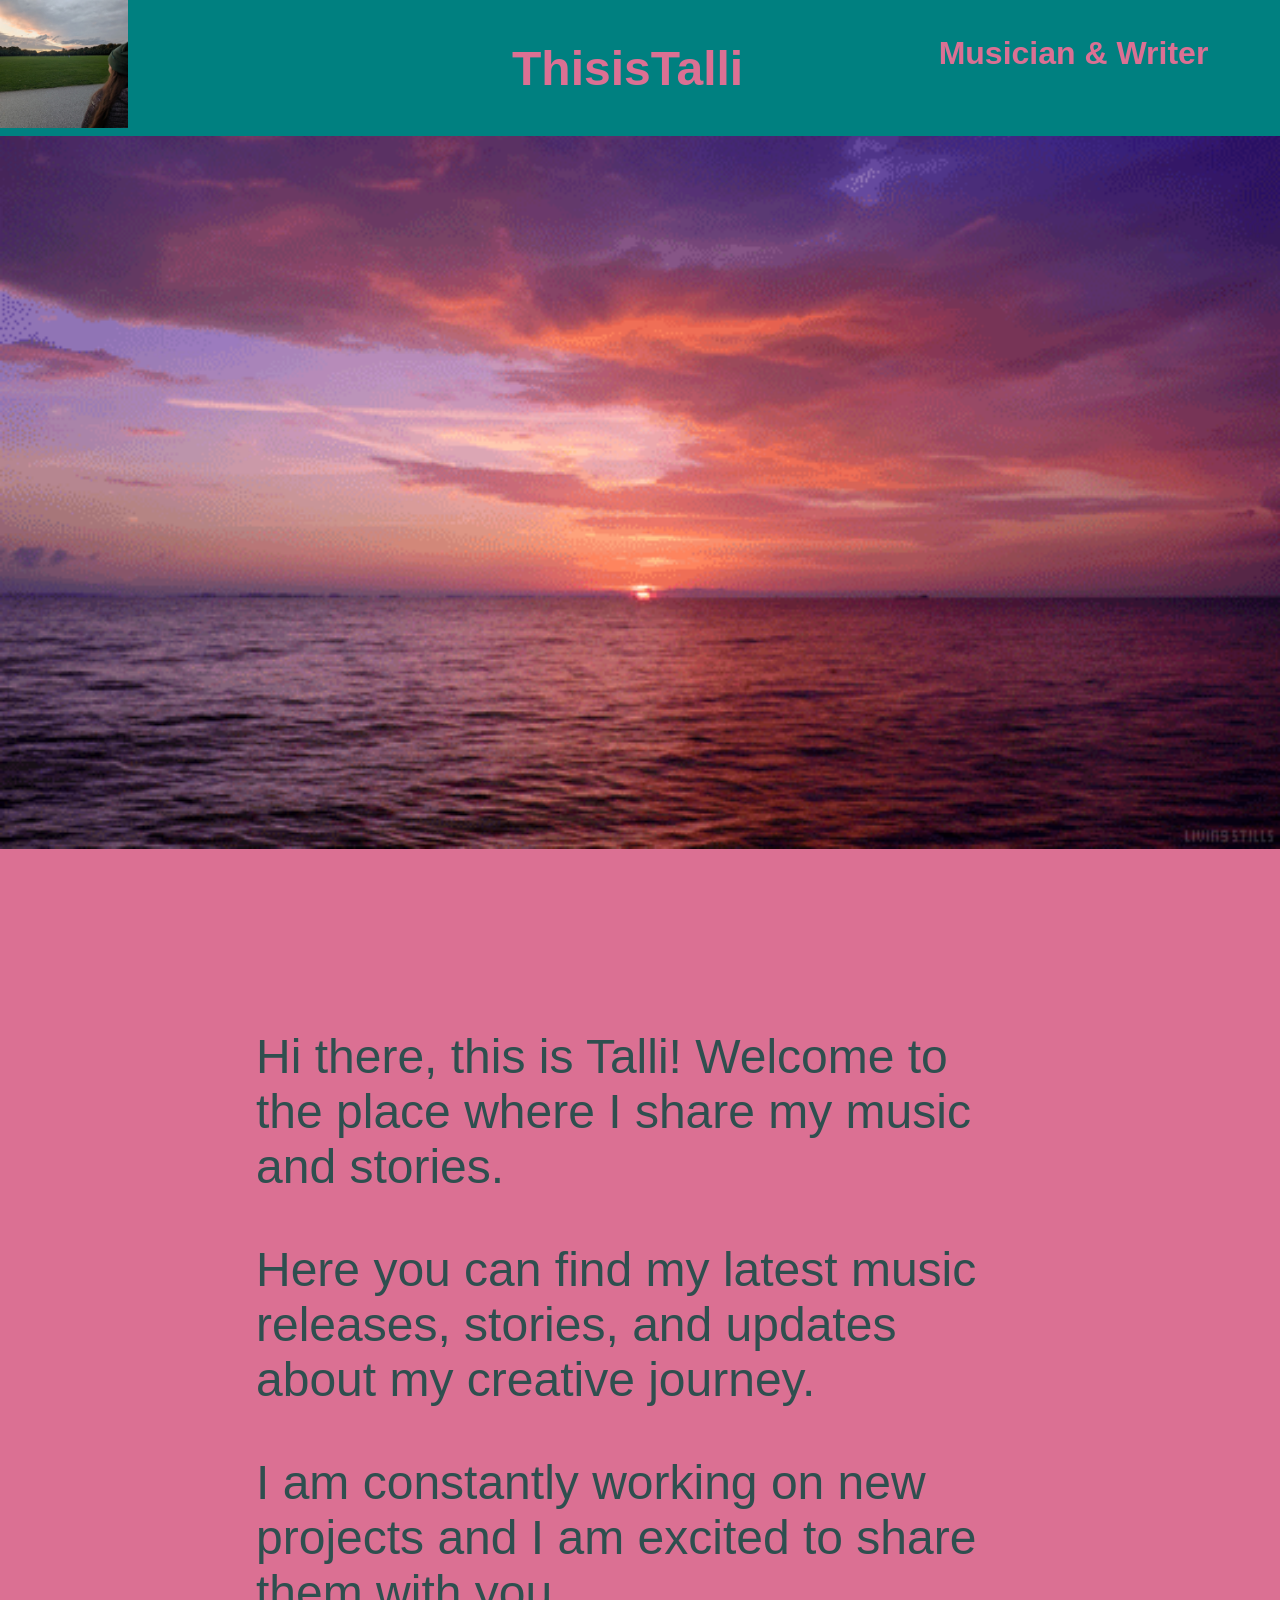
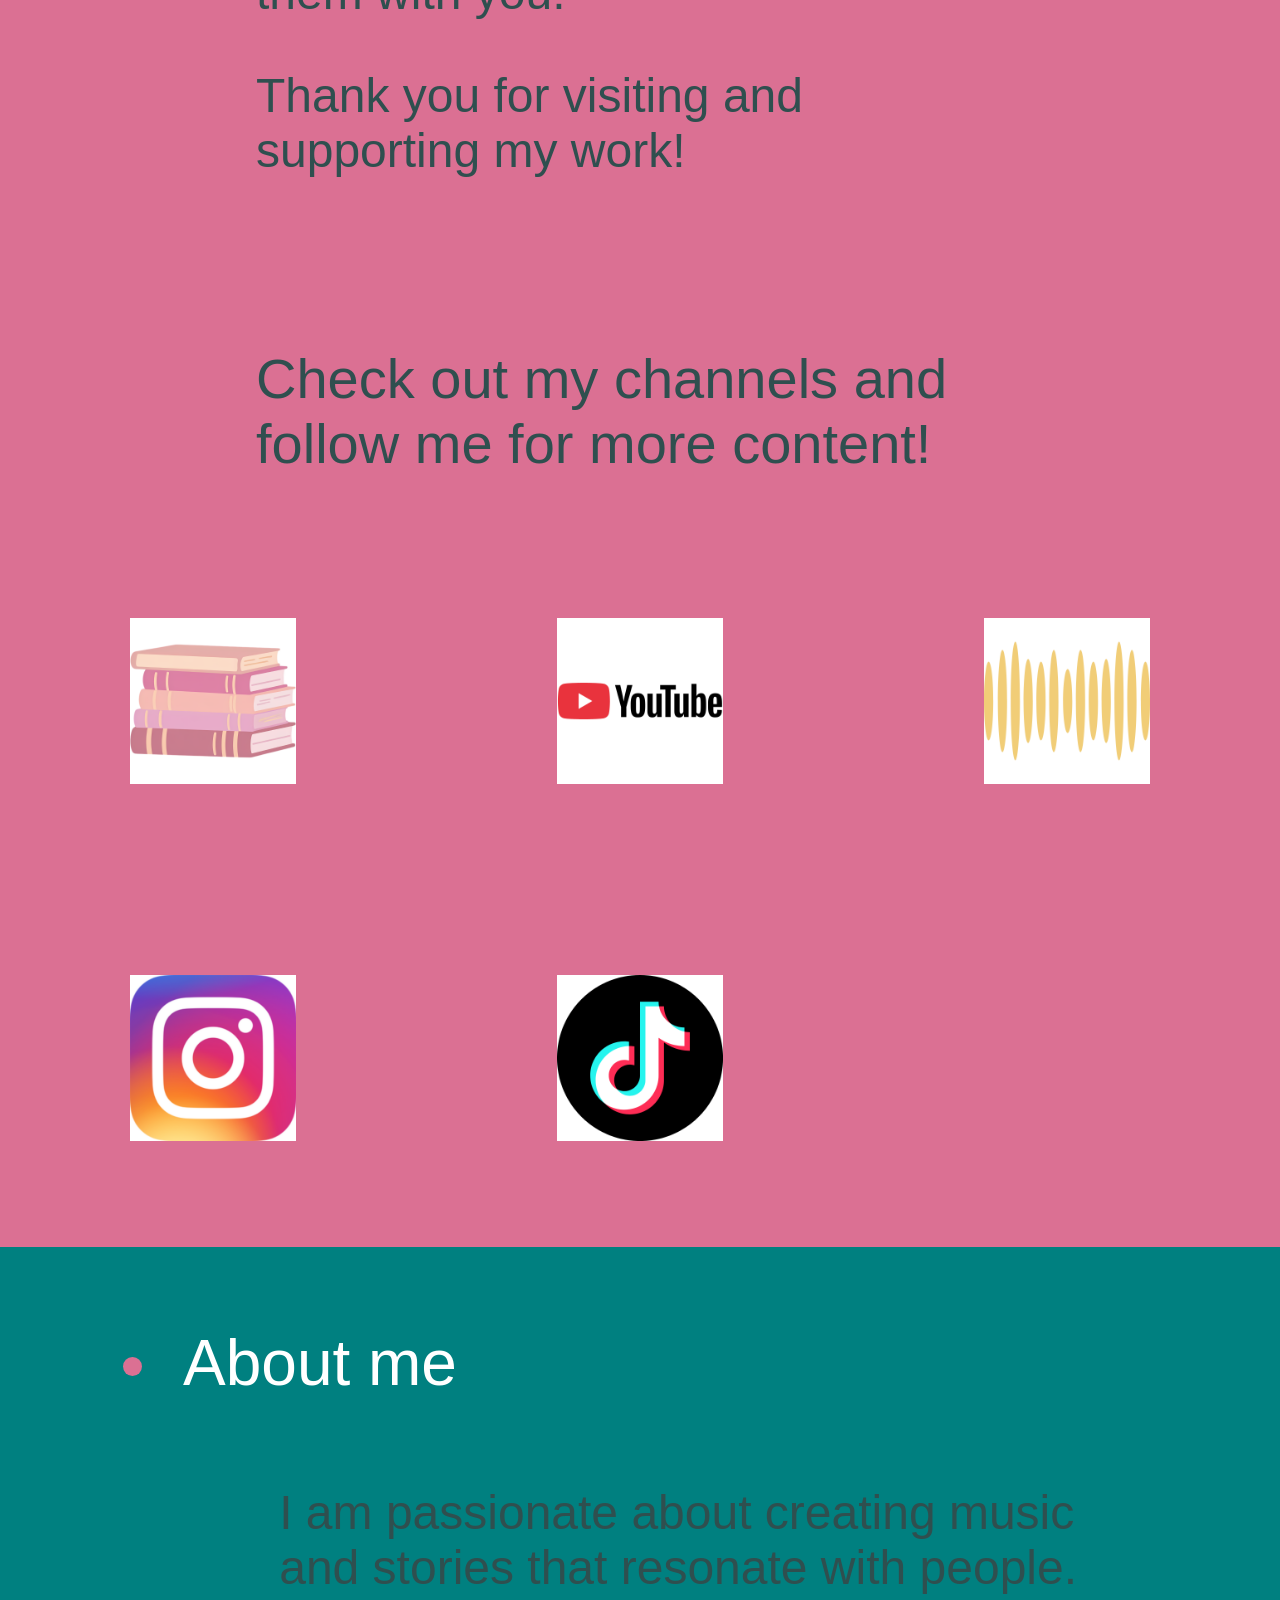
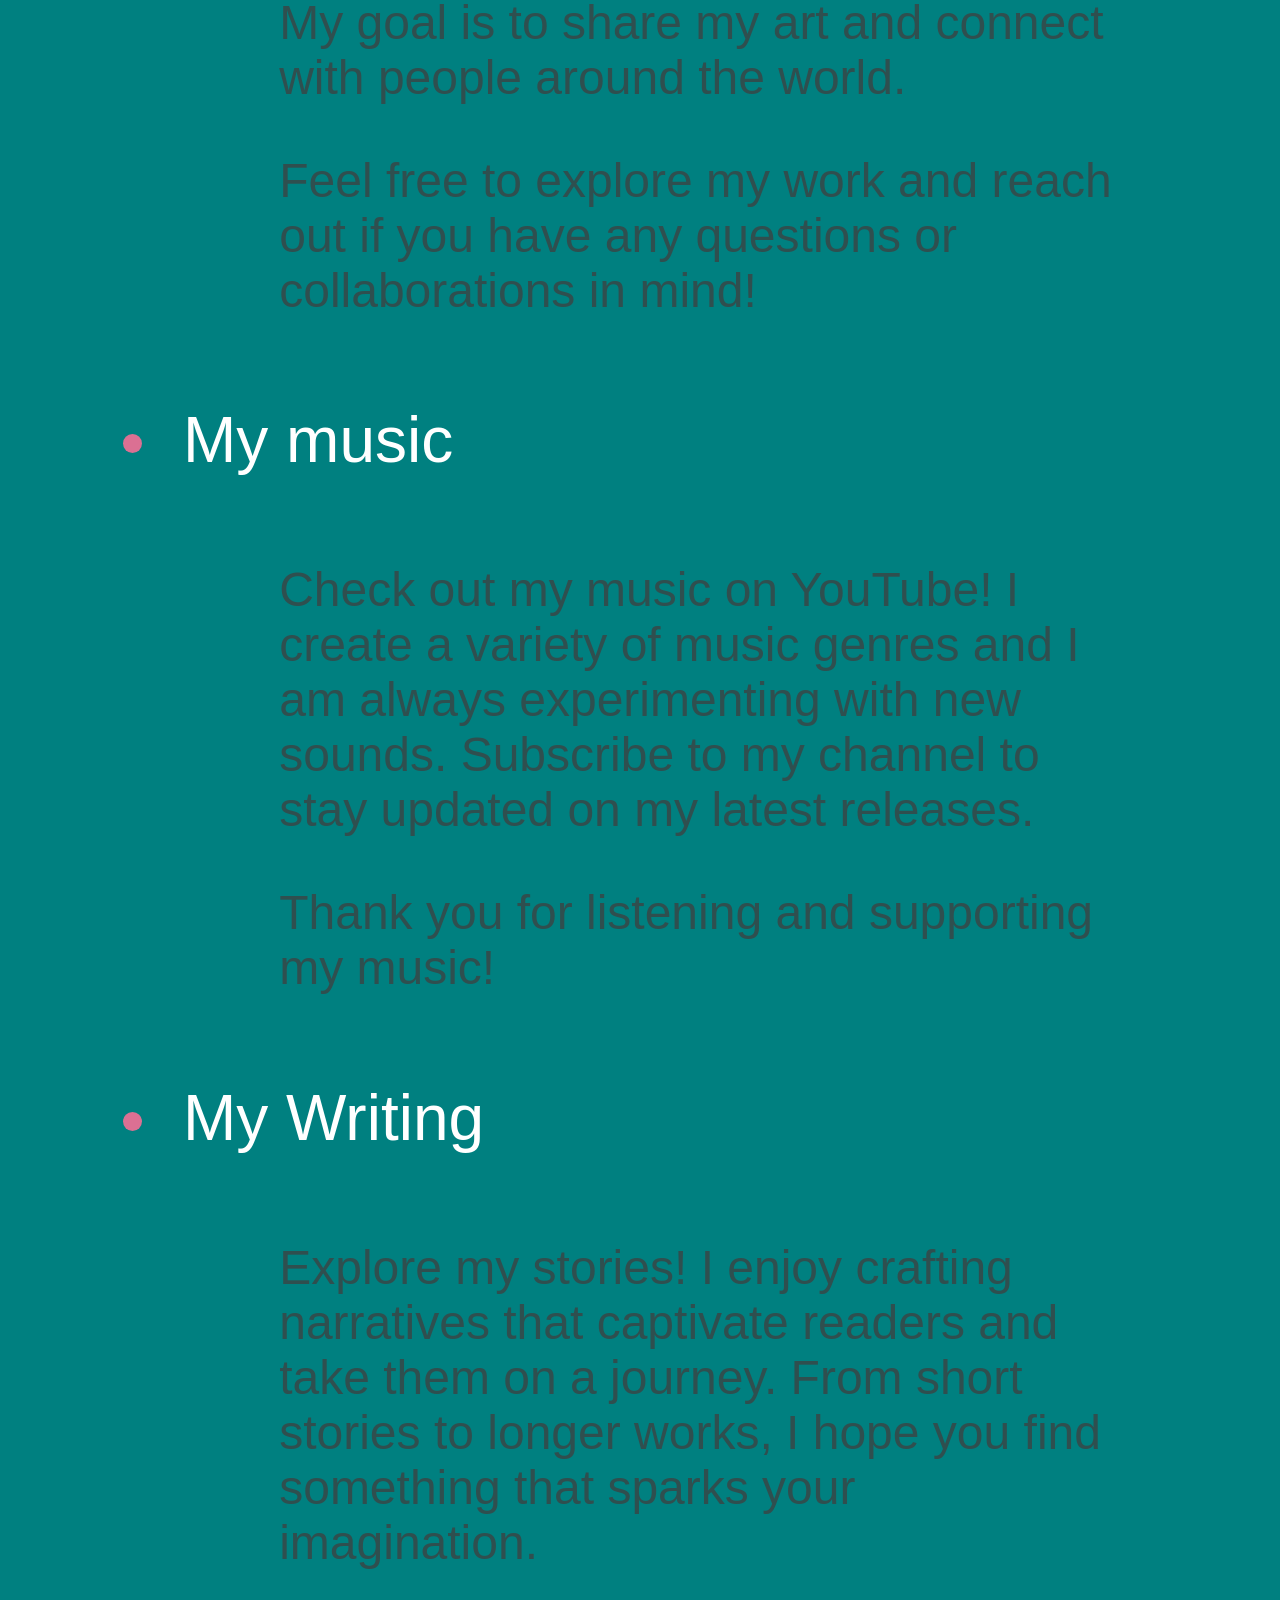
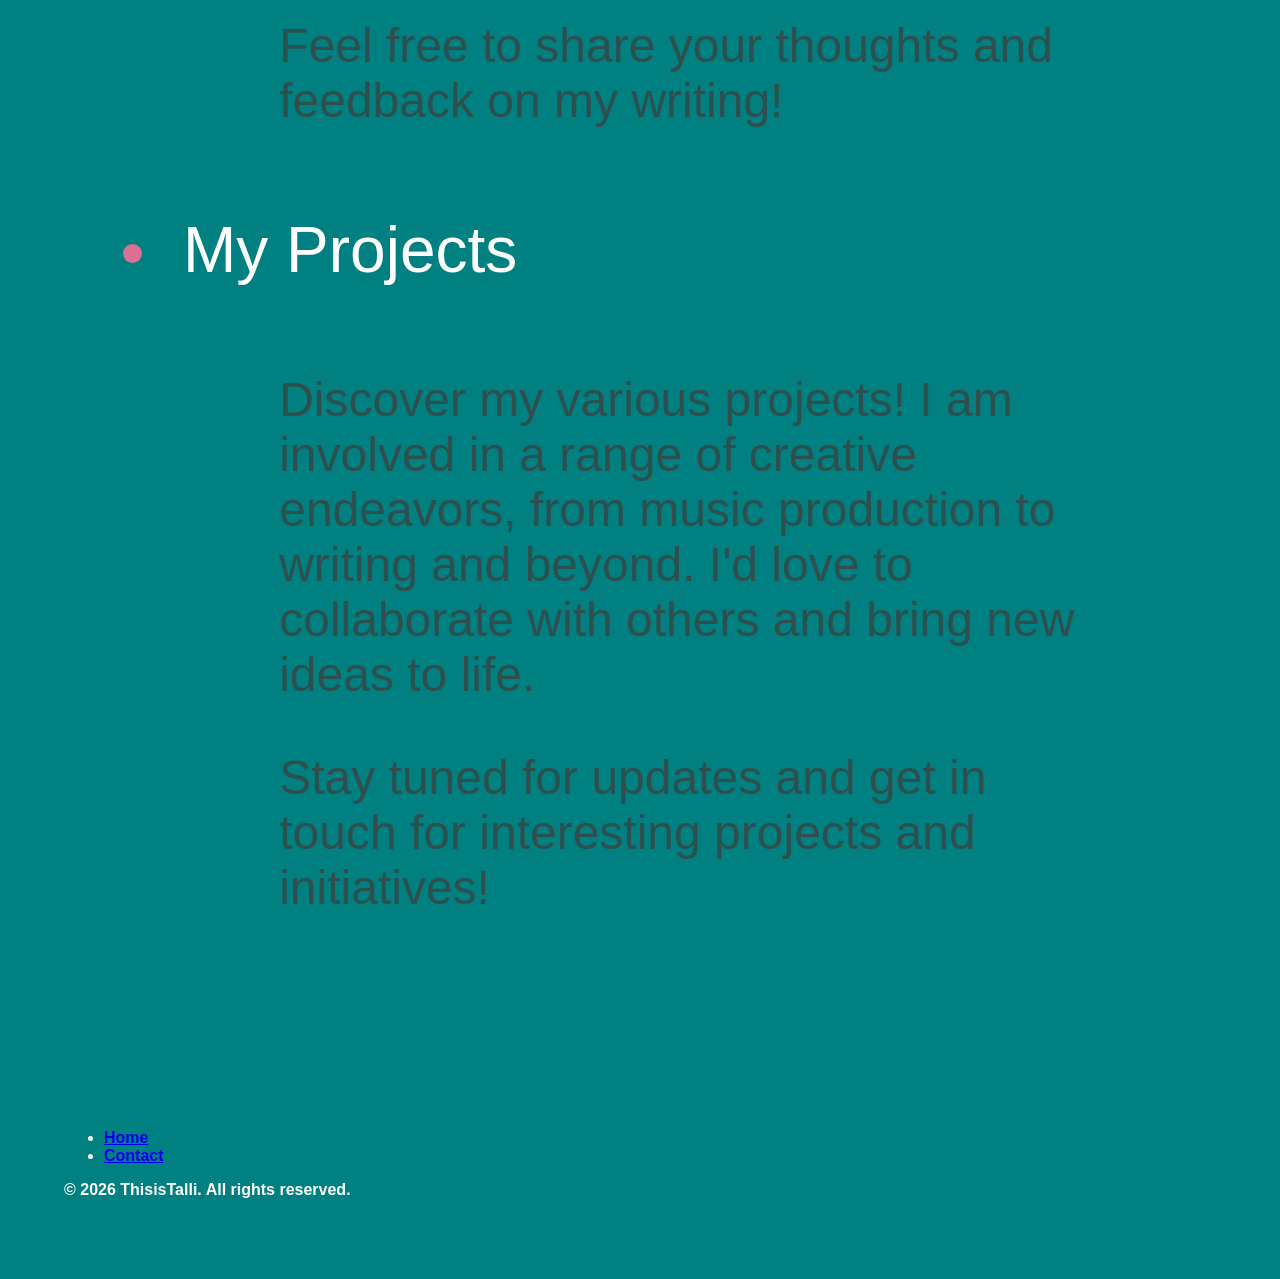
<file: index.html>
<!DOCTYPE html>
<html>
<head>
  <title>ThisisTalli</title>
  <meta name="description" content="My name is Talli. I make my own music and write stories to share with the world. I hope you all like it. Check it out!">
  <link rel="stylesheet" href="main.css">
  <style>
    .invisible {
      display: none;
    }
  </style>
  <meta name="google-site-verification" content="yCl61BJjie879u-YIIs1_SyvSubxY5yCtgfPxtvCNJY" />
</head>

  <body>
    <header>
      <img class="profile-image" src="./Image/channels4_profile.jpg" alt="Profile Image">
      <h1 class="visible">ThisisTalli</h1>
      <h2 class="visible">Musician & Writer</h2>
    </header>


    <section class="content">
      <div>
        <img class="waves" src="./Image/waves.gif" alt="Wellen">
        <p class="artist-introduction">Hi there, this is Talli! Welcome to the place where I share my music and stories.</p>
      </div>

      <div class="article-text">
        <p>Here you can find my latest music releases, stories, and updates about my creative journey.</p>
        <p>I am constantly working on new projects and I am excited to share them with you.</p>
        <p>Thank you for visiting and supporting my work!</p>
      </div>
      
      <p class="channels-text">Check out my channels and follow me for more content!</p>
      <div class="channels-links">
        <a href="index2.html">
        <button class="books">
          <img class="logos-channels" src="./Image/books.png" alt="Books">
        </button>
        </a>
          <a href="https://www.youtube.com/@thisistalli" target="_blank">
        <button class="youtube">
          <img class="logos-channels" src="./Image/youtube kanal.png" alt="Youtube">
        </button>
        </a>
        <a href="https://on.soundcloud.com/I5YM66MfnykFPR5Bov" target="_blank">
        <button class="soundcloud">
          <img class="logos-channels" src="./Image/soundcloud kanal.png" alt="Soundcloud">
        </button>
        </a>
        <a href="https://www.instagram.com/thisistalli/" target="_blank">
        <button class="instagram">
          <img class="logos-channels" src="./Image/instagram kanal.png" alt="Instagram">
        </button>
        </a>
        <a href="https://www.tiktok.com/@thisistalli" target="_blank">
        <button class="tiktok">
          <img class="logos-channels" src="./Image/tiktok kanal.png" alt="TikTok">
        </button>
        </a>
      </div>
      
      <nav class="website-rubriken">
        <ul>
          <li><a href="index.html">About me</a></li>
            <div class="artist-description">
              <p>I am passionate about creating music and stories that resonate with people. My goal is to share my art and connect with people around the world.</p>
              <p>Feel free to explore my work and reach out if you have any questions or collaborations in mind!</p>
            </div>
          <li><a href="https://www.youtube.com/@thisistalli" target="_blank">My music</a></li>
            <div class="mymusic">
              <p>Check out my music on YouTube! I create a variety of music genres and I am always experimenting with new sounds.
                Subscribe to my channel to stay updated on my latest releases.</p>
              <p>Thank you for listening and supporting my music!</p>
            </div>
          <li><a href="index2.html">My Writing</a></li>
            <div class="mywriting">
              <p>Explore my stories! I enjoy crafting narratives that captivate readers and take them on a journey. From short stories to longer works,
                I hope you find something that sparks your imagination.</p>
              <p>Feel free to share your thoughts and feedback on my writing!</p>
            </div>
          <li><a href="index3.html">My Projects</a></li>
            <div class="myprojects">
              <p>Discover my various projects! I am involved in a range of creative endeavors, from music production to writing and beyond.
                I'd love to collaborate with others and bring new ideas to life.</p>
              <p>Stay tuned for updates and get in touch for interesting projects and initiatives!</p>
            </div>
        </ul>
      </nav>
    </section>
  </body>

<footer>
  <nav class="Impressum">
    <ul>
      <li><a href="index.html">Home</a></li>
      <li><a href="index3.html">Contact</a></li>
    </ul>
  <p>&copy; 2026 ThisisTalli. All rights reserved.</p>
</footer>

</html>
</file>
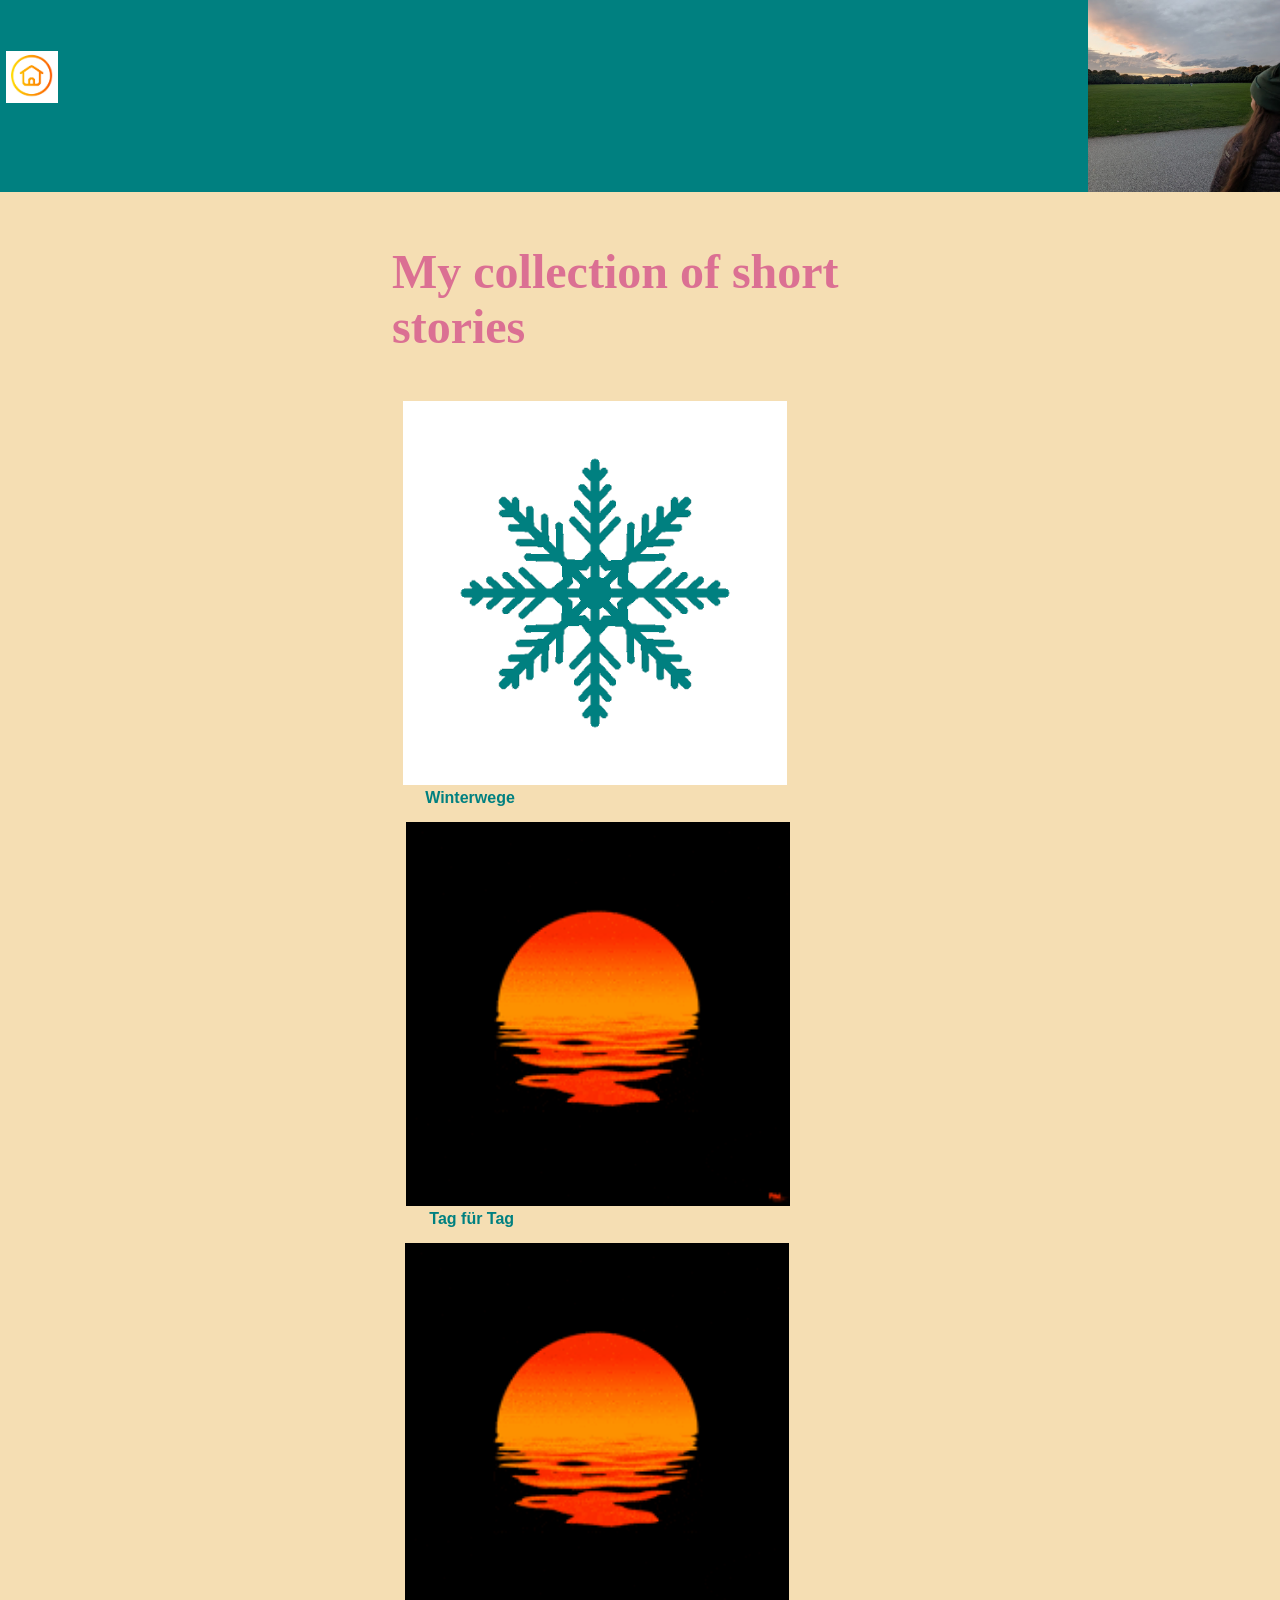
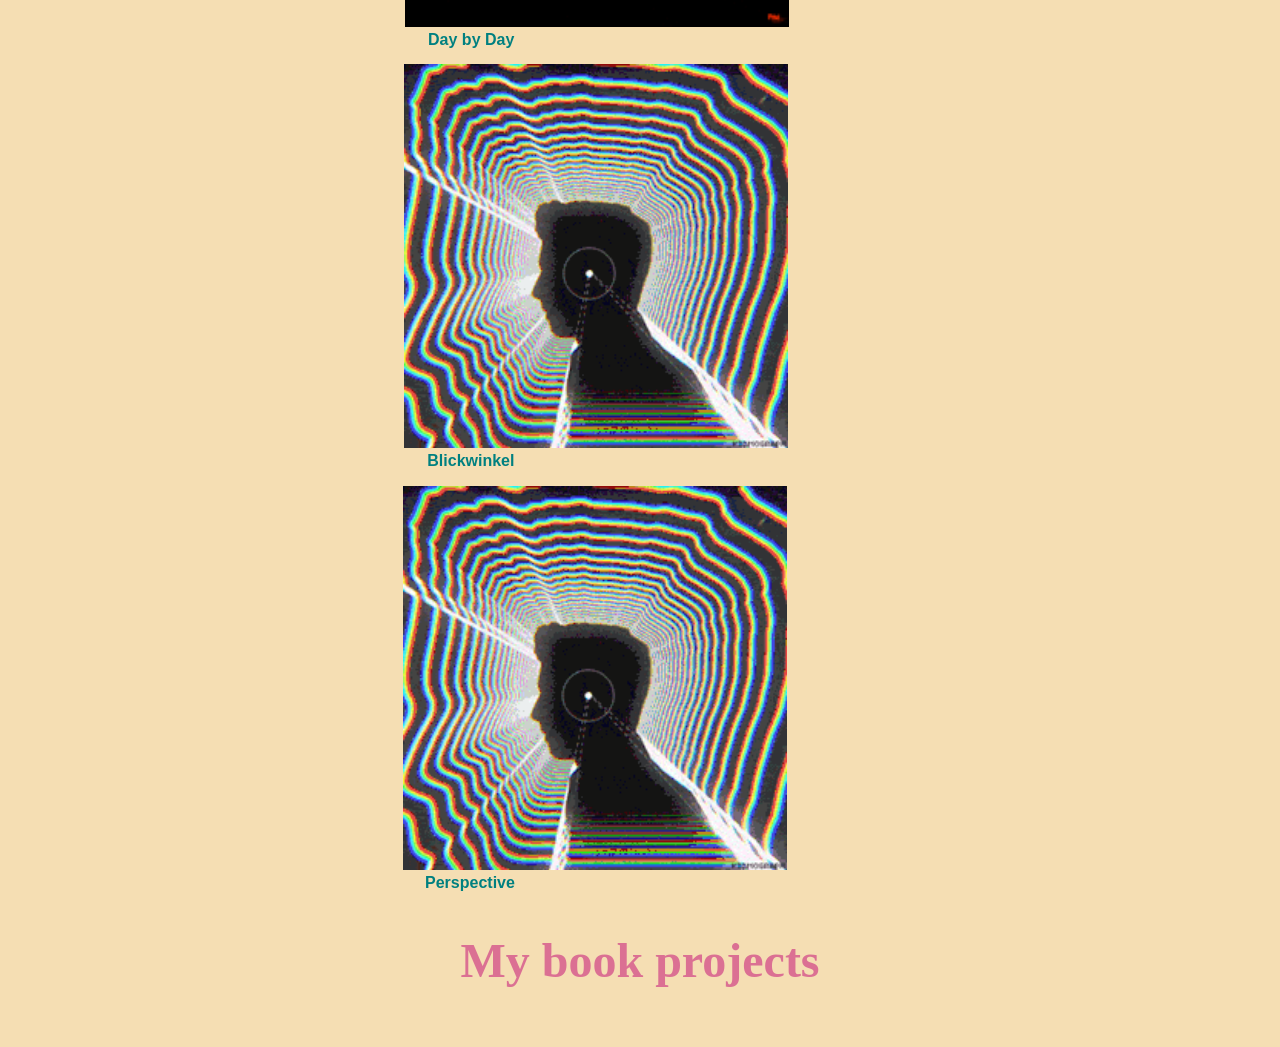
<file: index2.html>
<!DOCTYPE html>
<html lang="en">
  <head>
    <title>Talli - Books</title>
    <meta name="description" content="Tauche ein in spannende, neue Welten un. Erlebe mitreißende Geschichten, atemberaubende Designs, faszinierende Kreaturen und Avatare, die euch ganz neue Horizonte eröffnen!">
    <link rel="stylesheet" href="main2.css">
    <script>
      console.log('script has been read')

      function convertToDollar() {
        const priceEuro = document.getElementById('euro').value

        const priceDollar = priceEuro * 1.0867

        document.getElementById('Dollar').innerText = priceDollar
      }

    </script>
    <meta name="google-site-verification" content="yCl61BJjie879u-YIIs1_SyvSubxY5yCtgfPxtvCNJY" />
  </head>

  <body class="body">
    <div class="kopfzeile">
      <a href="index.html">
      <button class="return">
        <img class="logo1" src="./Image/return button.png" alt="Zurück">
      </button>
      </a>
      <img class="profile-picture" src="./Image/channels4_profile.jpg">
    </div>
    
    <div class="alltext">
      <h1>My collection of short stories</h1>
      <a href="https://drive.google.com/file/d/1uZIT2A2rljPY1Xq_baOZIUYAIqMMT6lm/view?usp=drive_link">
        <button class="shortstory1">
          <img class="shortstory1-image" src="./Image/shortstory1.png" alt="Short Story 1">Winterwege
        </button>
      </a>
      <a href="https://drive.google.com/file/d/1eL3qzi-Z3UPhNrvsHkeXFGfAfE3Vi2J5/view?usp=drive_link">
        <button class="shortstory2DE">
          <img class="shortstory2-image" src="./Image/shortstory2.gif" alt="Short Story 2 (DE)">Tag für Tag
        </button>
      </a>
      <a href="https://drive.google.com/file/d/1y5CTHFZteNp39Sncxuavg9rS2oEmhSdW/view?usp=drive_link">
        <button class="shortstory2EN">
          <img class="shortstory2-image" src="./Image/shortstory2.gif" alt="Short Story 2 (EN)">Day by Day
        </button>
      </a>
      <a href="https://drive.google.com/file/d/1KNfVNi5dF6m5Eu46D016pWD9QBrZ4m5J/view?usp=drive_link">
        <button class="shortstory3DE">
          <img class="shortstory3-image" src="./Image/shortstory3.gif" alt="Short Story 3 (DE)">Blickwinkel
        </button>
      </a>
      <a href="https://drive.google.com/file/d/1Xquo7VzqVcMI3gehYv276aN4rlH5kahs/view?usp=drive_link">
        <button class="shortstory3EN">
          <img class="shortstory3-image" src="./Image/shortstory3.gif" alt="Short Story 3 (EN)">Perspective
        </button>
      </a>

      <h2>My book projects</h2>

    </div>
  </body>
</html>
</file>
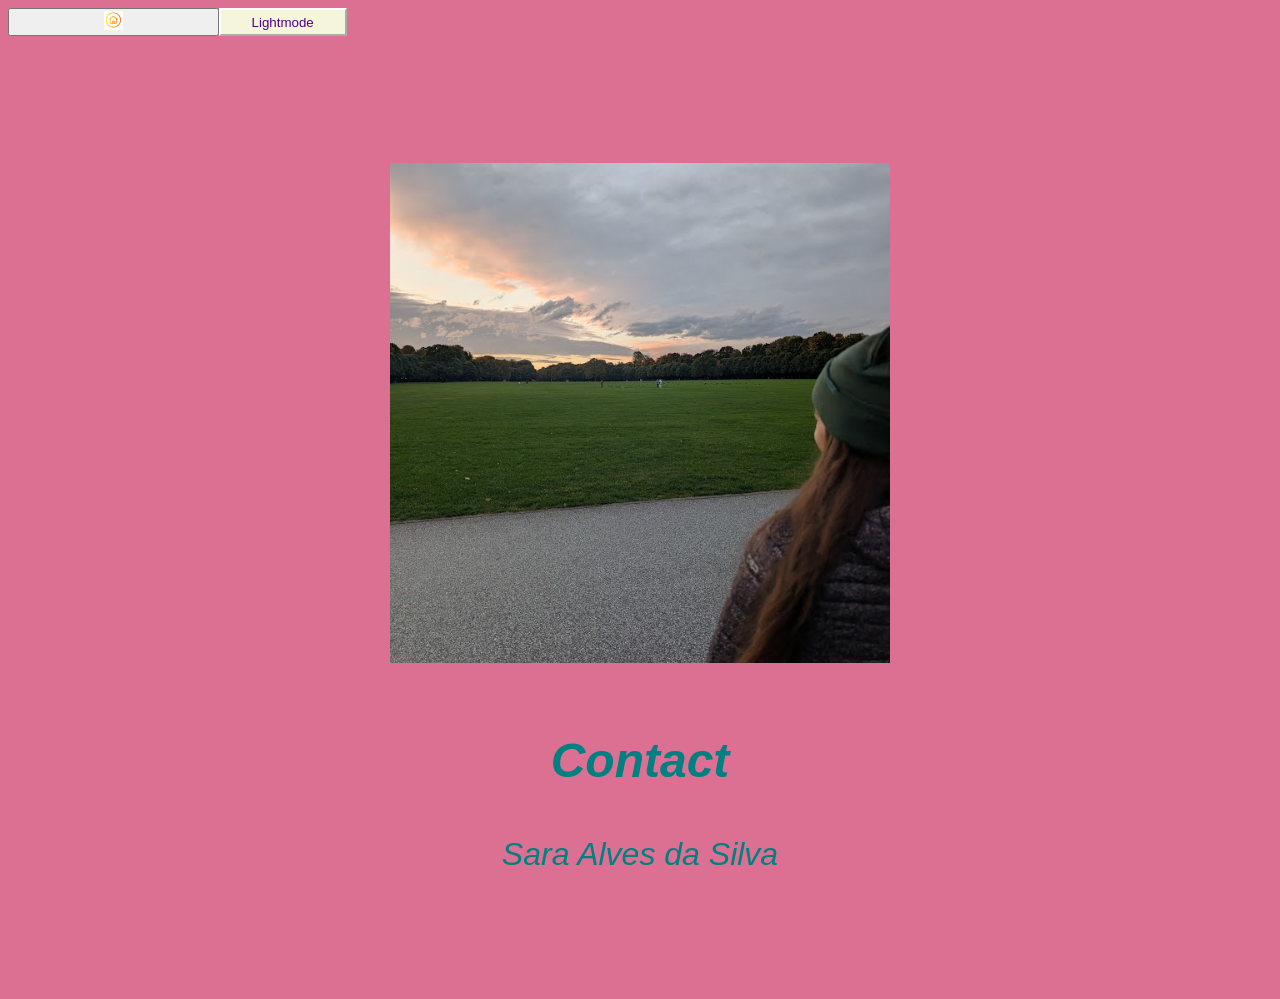
<file: index3.html>
<!DOCTYPE html>
<html>
<head>
    <title>Talli - Contact</title>
    <meta name="description" content="My name is Talli. I make my own music and write stories to share with the world. I hope you all like it. Check it out!">
    <link rel="stylesheet" href="main3.css">
    <script>
        function darkmode() {
            document.querySelector("body")
                .classList
                .toggle('contact-page');
        }
    </script>
    <meta name="google-site-verification" content="yCl61BJjie879u-YIIs1_SyvSubxY5yCtgfPxtvCNJY" />
</head> 

<body class="contact-page">
    <header>
        <a href="index.html">
            <button class="return-button">
                <img class="zurück" src="./Image/return button.png">
            </button>
        </a>
        <button class="lightmode" type="button"onclick="darkmode()">Lightmode</button>
    </header>
    <li class="content">
        <img class="profile-picture" src="./Image/channels4_profile.jpg">
        <p class="ueberschriften">Contact</p>
        <p class="name">Sara Alves da Silva</p>
    </li>
</body>
</html>
</file>
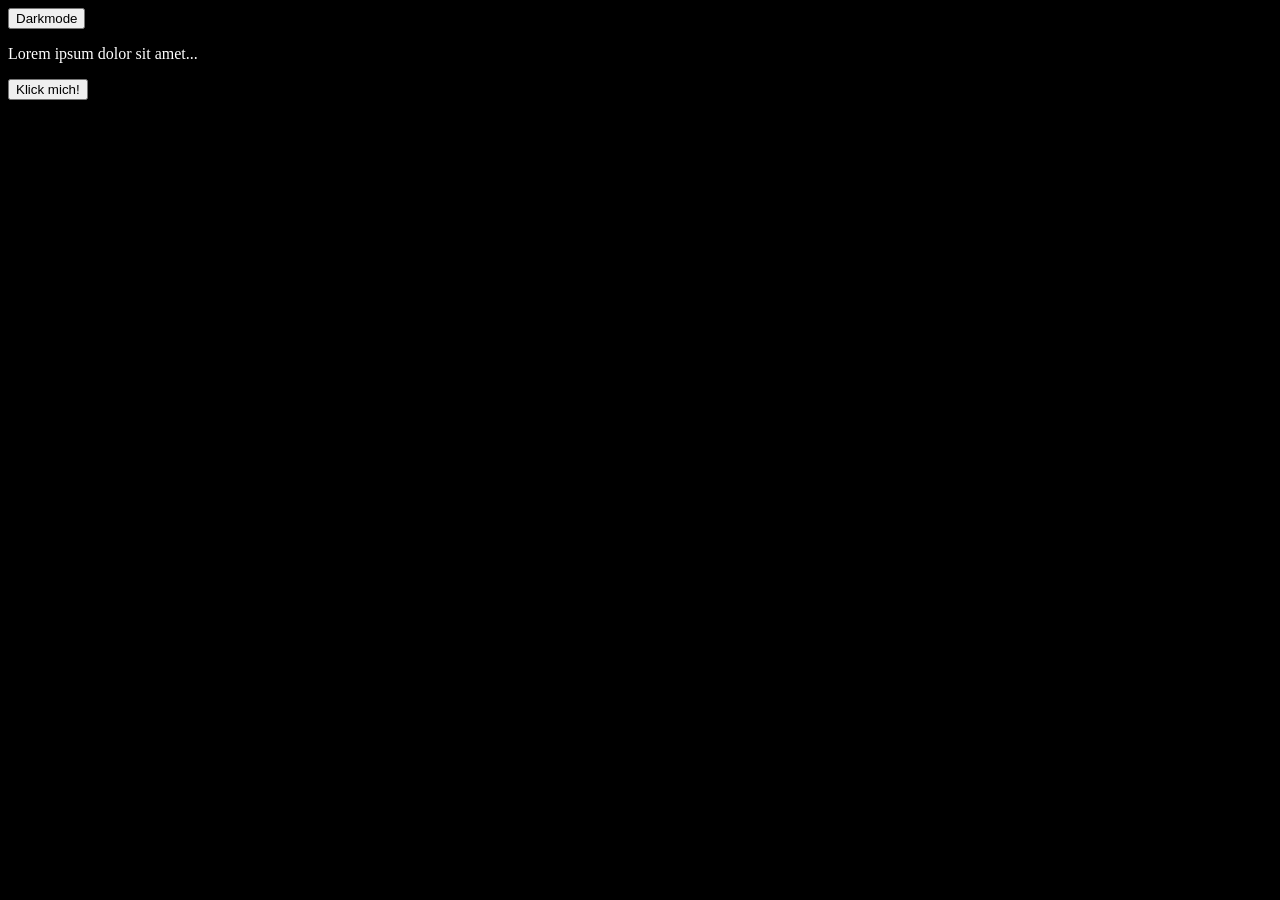
<file: JavaScript/js1.html>
<!DOCTYPE html>
<html>
<head>
    <meta charset="UTF-8">
    <script>
        function darkmode() {
            document.querySelector("body")
                .classList
                .toggle('darkmode');
        }
    </script>
    <script>
        function popup() {
            const mydiv = document.getElementById("modalwindow")
                mydiv.classList
                .toggle("on")
        
        function closePopup(){
            const mydiv = document.getElementById("modalwindow")
            mydiv.classList
            .toggle("on")
        }
        }
    </script>
    <link rel="stylesheet" href="js1.css">
</head> 
<body class ="darkmode">
    <button type="button"onclick="darkmode()">Darkmode</button>
    <p>Lorem ipsum dolor sit amet...</p>
    <button type="button" onclick="popup()">Klick mich!</button>
    <div id="modalwindow" class="off">Lorem ipsum dolor sit
        <button type="button" onclick="closePopup()">Schließen</button>
    </div>
</body>
</html>
</file>
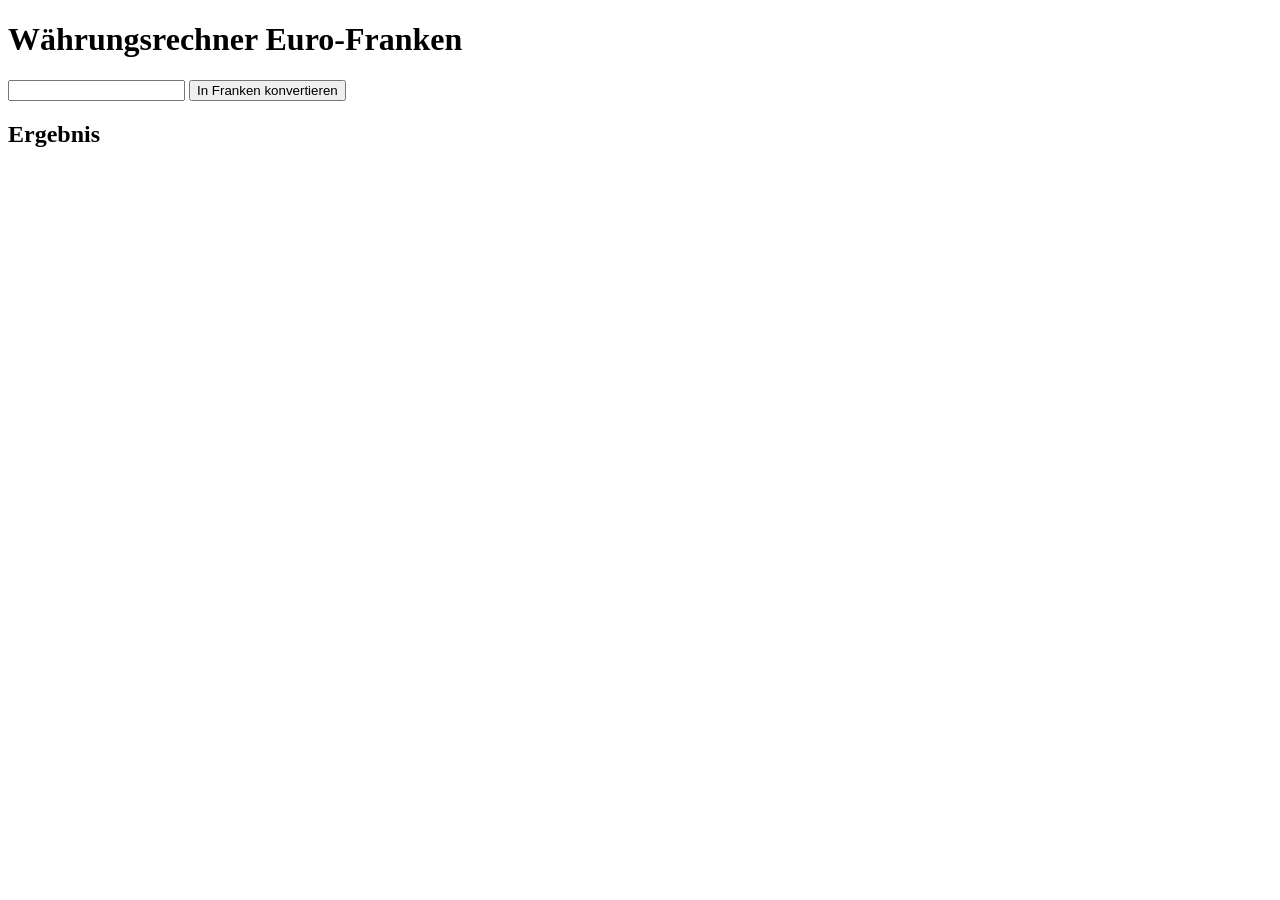
<file: JavaScript/js2.html>
<!DOCTYPE html>
<html lang="en">
  <head>
    <script>
      console.log('script has been read')

      function convertToFranken() {
        const priceEuro = document.getElementById('euro').value

        const priceFranken = priceEuro * 0.9333

        document.getElementById('Franken').innerText = priceFranken

        if (priceEuro > 100) {
          document.getElementById('kommentar').innerText = "Dont do dat! Das teuer!"
        } else {
          document.getElementById('kommentar').innerText = "Si, do dat! Es ist ein Schnäppschen!"
        }
      }

    </script>
  </head>

  <body>
    <h1>Währungsrechner Euro-Franken</h1>
    <input id="euro" type="number">
    <button type="button" onclick="convertToFranken()">In Franken konvertieren</button>
    <h2>Ergebnis</h2>
    <div id="Franken"></div>
    <div id="kommentar"></div>

  </body>
</html>
</file>
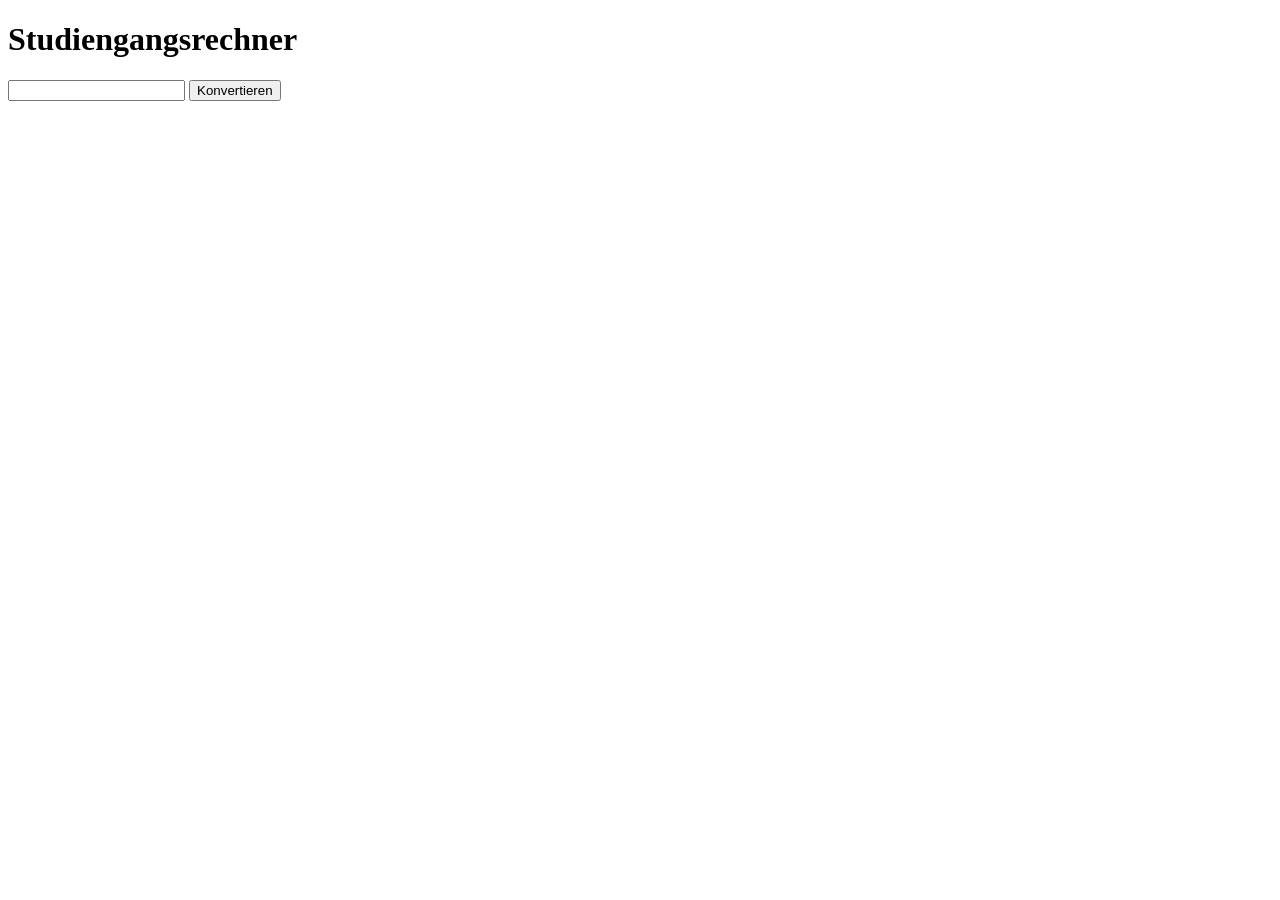
<file: JavaScript/js3.html>
<!DOCTYPE html>
<html lang="en">
  <head>
    <script>
      function convert() {
        const zahl = document.getElementById('zahl').value
        const studiengänge = [ "Medien- und Kommunikationswissenschaft", "Psychologie", "Portugiesisch", "Politikwissenschaft", "Medizin", "Jura", "BWL" ]


        if (zahl <= studiengänge.length) {
          document.getElementById('ergebnis').innerText = studiengänge[zahl]
        } else {
          document.getElementById('ergebnis').innerText = 'Whuuuupie!!!'
        }
      }
    </script>  
  </head>

  <body>
    <h1>Studiengangsrechner</h1>

    <input id="zahl" type="number">
    <button onclick="convert()">Konvertieren</button>
    <div id="ergebnis"></div>
    
    
  </body>
</html>
</file>
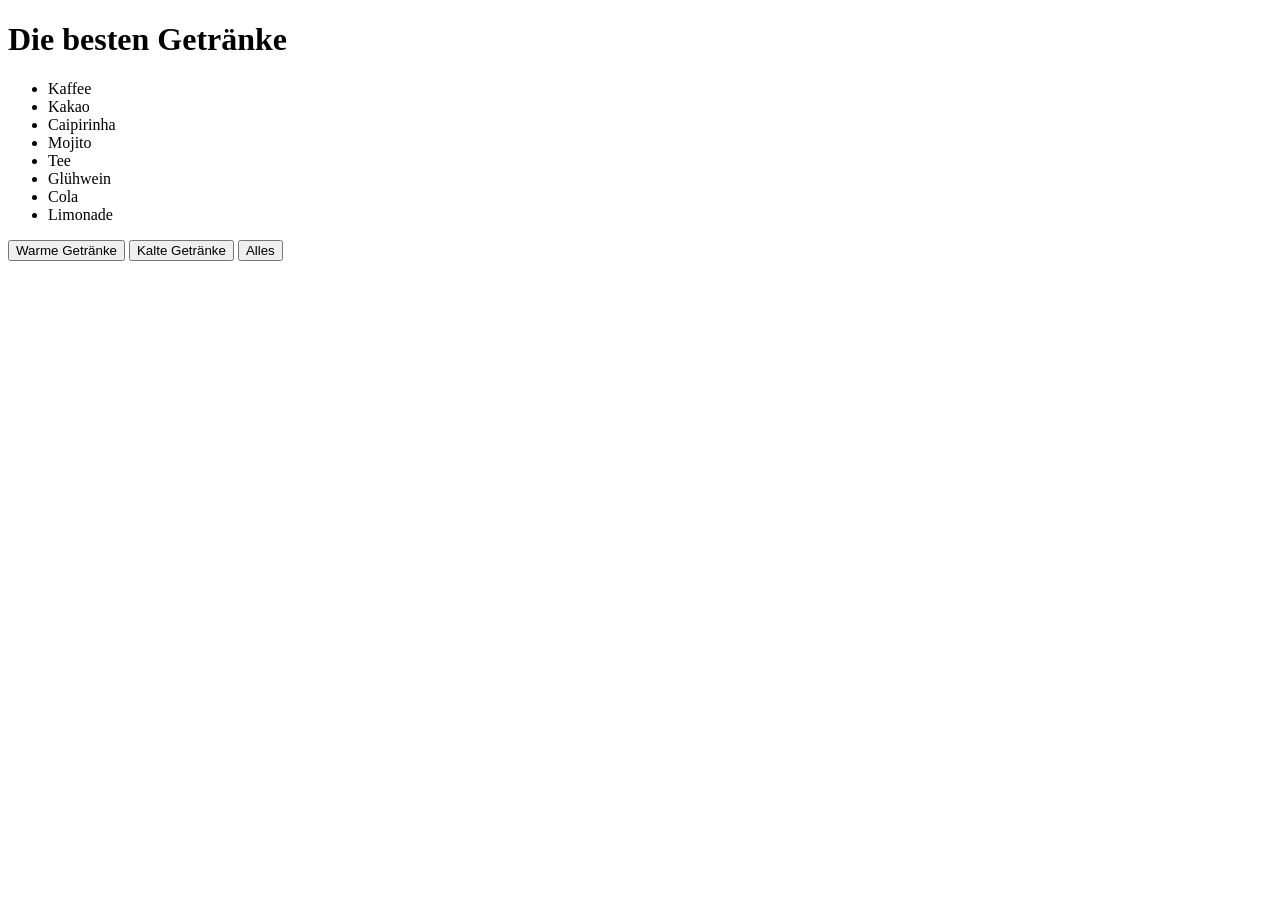
<file: JavaScript/js4.html>
<!DOCTYPE html>
<html>
	<head>
		<style>
      .invisible {
        display: none;
      }
		</style>

		<script>
      function filter(tag) {
        const liste = document.getElementsByTagName('li')

        for (let i = 0; i < liste.length; i++) {
          const getränke = liste[i]

          if (tag == 'alles') {
            getränke.classList.remove('invisible')
          } else {
            const tag2 = getränke.dataset.tag
            if (tag != tag2) {
              getränke.classList.add('invisible')
            } else {
              getränke.classList.remove('invisible')
            }
          }
        }

      }
		</script>
	</head>

	<body>
		<h1>Die besten Getränke</h1>
		<ul>
			<li data-tag="warm">Kaffee</li>
			<li data-tag="warm">Kakao</li>
			<li data-tag="kalt">Caipirinha</li>
			<li data-tag="kalt">Mojito</li>
			<li data-tag="warm">Tee</li>
            <li data-tag="warm">Glühwein</li>
            <li data-tag="kalt">Cola</li>
            <li data-tag="kalt">Limonade</li>

		</ul>

		<button onclick="filter('warm')">Warme Getränke</button>
		<button onclick="filter('kalt')">Kalte Getränke</button>
        <button onclick="filter('alles')">Alles</button>

	</body>
</html>
</file>
<file: main.css>
body{
    margin:0;
    background-color:teal;
}

header{
    display:grid;
    background-color:teal;
    grid-template-columns:1fr 1fr 1fr;
    grid-template-rows:1fr;
    grid-template-areas:
    "links mitte rechts";
    position:fixed;
    border:palevioletred;
}

.content{
    background-color:palevioletred;
}

.profile-image{
    grid-area:links;
    width:30%;
}

h1{
    grid-area:mitte;
    font-size:2.5rem;
    font-family:Verdana, Geneva, Tahoma, sans-serif;
    color:palevioletred;
    padding-left:20%;
}

h2{
    grid-area:rechts;
    font-size:1.5rem;
    font-family:Verdana, Geneva, Tahoma, sans-serif;
    color:palevioletred;
    padding-left:35%;
}

.artist-introduction{
    font-size:3rem;
    font-family:Verdana, Geneva, Tahoma, sans-serif;
    color:darkslategrey;
    padding-top:5%;
    padding-left:10%;
    padding-right:10%;
}

.waves{
    width:100%;
    padding-top:10%;
}

.article-text{
    font-size:3rem;
    font-family:'Gill Sans', 'Gill Sans MT', Calibri, 'Trebuchet MS', sans-serif;
    color:darkslategrey;
    background-color:palevioletred;
    padding-left:10%;
    padding-right:10%;
    padding-bottom:3%;
}

.channels-links{
    display:grid;
    grid-template-columns:1fr 1fr 1fr;
    grid-template-rows:2fr;
    grid-template-areas:
    "books youtube soundcloud"
    "instagram tiktok tiktok";
    width:100%;
    margin:0;
}

.channels-text{
    font-size:3.5rem;
    font-family:'Gill Sans', 'Gill Sans MT', Calibri, 'Trebuchet MS', sans-serif;
    color:darkslategrey;
    padding-left:10%;
    padding-right:10%;
}

.books{
    grid-area:books;
    font-weight:bold;
    font-family:'Franklin Gothic Medium', 'Arial Narrow', Arial, sans-serif;
    color:sienna;
    background-color:palevioletred;
    border:none;
    font-size:5rem;
    position:center;
    margin-bottom:20%;
    margin-top:20%;
}

.youtube{
    grid-area:youtube;
    font-weight:bold;
    font-family:'Franklin Gothic Medium', 'Arial Narrow', Arial, sans-serif;
    color:sienna;
    background-color:palevioletred;
    border:none;
    font-size:5rem;
    position:center;
    margin-bottom:20%;
    margin-top:20%;
}

.logos-channels{
    width:40%;
}

.soundcloud{
    grid-area:soundcloud;
    font-weight:bold;
    font-family:'Franklin Gothic Medium', 'Arial Narrow', Arial, sans-serif;
    color:sienna;
    background-color:palevioletred;
    border:none;
    font-size:5rem;
    position:center;
    margin-bottom:20%;
    margin-top:20%;
}

.instagram{
    grid-area:instagram;
    font-weight:bold;
    font-family:'Franklin Gothic Medium', 'Arial Narrow', Arial, sans-serif;
    color:sienna;
    background-color:palevioletred;
    border:none;
    font-size:5rem;
    position:center;
    margin-bottom:20%;
    margin-top:20%;
}

.tiktok{
    grid-area:tiktok;
    font-weight:bold;
    font-family:'Franklin Gothic Medium', 'Arial Narrow', Arial, sans-serif;
    color:sienna;
    background-color:palevioletred;
    border:none;
    font-size:5rem;
    position:center;
    margin-bottom:20%;
    margin-top:20%;
}

.website-rubriken{
    grid-area:rechts;
    font-family:'Gill Sans', 'Gill Sans MT', Calibri, 'Trebuchet MS', sans-serif;
    color:palevioletred;
    background-color:teal;
    font-size:4rem;
    list-style:none;
    padding-left:10%;
}

.website-rubriken a{
    display:block;
    padding:15px;
    color:white;
    text-decoration:none;
}

.website-rubriken a:hover{
    background-color:palevioletred;
}

.artist-description{
    grid-area:mitte;
    font-size:2rem;
    font-family:Verdana, Geneva, Tahoma, sans-serif;
    color:darkslategrey;
    padding-left:10%;
    padding-right:15%;
    padding-top:2%;
    padding-bottom:2%;
}

.mymusic{
    grid-area:mitte;
    font-size:2rem;
    font-family:Verdana, Geneva, Tahoma, sans-serif;
    color:darkslategrey;
    padding-left:10%;
    padding-right:15%;
    padding-top:2%;
    padding-bottom:2%;
}

.mywriting{
    grid-area:mitte;
    font-size:2rem;
    font-family:Verdana, Geneva, Tahoma, sans-serif;
    color:darkslategrey;
    padding-left:10%;
    padding-right:15%;
    padding-top:2%;
    padding-bottom:2%;
}

.myprojects{
    grid-area:mitte;
    font-size:2rem;
    font-family:Verdana, Geneva, Tahoma, sans-serif;
    color:darkslategrey;
    padding-left:10%;
    padding-right:15%;
    padding-top:2%;
    padding-bottom:2%;
}

footer{
    display:flex;
    flex-direction:column;
    flex-wrap:nowrap;
    font-weight:bold;
    font-family:'Gill Sans', 'Gill Sans MT', Calibri, 'Trebuchet MS', sans-serif;
    color:white;
    font-size:100%;
    padding:5%;
    position:center;
    width:80%;
}

@media screen and (min-width: 992px) {
    
    body{
        margin:0;
        background-color:teal;
    }

    header{
        display:grid;
        background-color:teal;
        grid-template-columns:1fr 1fr 1fr;
        grid-template-rows:1fr;
        grid-template-areas:
        "links mitte rechts";
        position:fixed;
        width:100vw;
        border:palevioletred;
    }

    .profile-image{
        grid-area:links;
        width: 30%;
    }

    h1{
        grid-area:mitte;
        font-size:3rem;
        padding-top:2%;
        padding-bottom:2%;
        padding-left:20%;
    }

    h2{
        grid-area:rechts;
        font-size:2rem;
        padding-top:2%;
        padding-bottom:2%;
        padding-left:20%;
    }

    .content{
        background-color:palevioletred;
    }

    .artist-introduction{
        font-size:3rem;
        font-family:Verdana, Geneva, Tahoma, sans-serif;
        color:darkslategrey;
        padding-top:10%;
        padding-left:20%;
        padding-right:20%;
    }

    .waves{
        width:100%;
    }

    .article-text{
        padding-left:20%;
        padding-right:20%;
        padding-bottom:5%;
        background-color:palevioletred;
    }

    .channels-text{
        font-size:3.5rem;
        font-family:'Gill Sans', 'Gill Sans MT', Calibri, 'Trebuchet MS', sans-serif;
        color:darkslategrey;
        padding-left:20%;
        padding-right:20%;
    }

    .website-rubriken{
        grid-area:rechts;
        display:flex;
        flex-direction:row;
        flex-wrap:nowrap;
        justify-content:space-between;
        background-color:teal;
        color:palevioletred;
    }
    
    .website-rubriken a{
        display:block;
        padding:15px;
        color:white;
        text-decoration:none;
    }
    
    .website-rubriken a:hover{
        background-color:palevioletred;
    }

    .artist-description{
        grid-area:mitte;
        font-size:3rem;
        font-family:Verdana, Geneva, Tahoma, sans-serif;
        color:darkslategrey;
        background-color:teal;
        padding-left:10%;
        padding-right:15%;
        padding-top:2%;
        padding-bottom:2%;
    }

    .mymusic{
        grid-area:mitte;
        font-size:3rem;
        font-family:Verdana, Geneva, Tahoma, sans-serif;
        color:darkslategrey;
        padding-left:10%;
        padding-right:15%;
        padding-top:2%;
        padding-bottom:2%;
    }

    .mywriting{
        grid-area:mitte;
        font-size:3rem;
        font-family:Verdana, Geneva, Tahoma, sans-serif;
        color:darkslategrey;
        padding-left:10%;
        padding-right:15%;
        padding-top:2%;
        padding-bottom:2%;
    }

    .myprojects{
        grid-area:mitte;
        font-size:3rem;
        font-family:Verdana, Geneva, Tahoma, sans-serif;
        color:darkslategrey;
        padding-left:10%;
        padding-right:15%;
        padding-top:2%;
        padding-bottom:2%;
    }

    footer{
        flex-direction:row;
        flex-wrap:nowrap;
        justify-content: space-between;
        width:80vw;
    }
}
</file>
<file: main2.css>
.body{
    margin:0;
    background-color:teal;
}

.kopfzeile{
    display:grid;
    grid-template-columns:1fr 1fr;
    grid-template-rows:1fr;
    grid-template-areas:
    'logo1 profile-picture';
}

.logo1{
    grid-area:logo1;
    width:100%;
}

.return{
    background-color:teal;
    border:none;
    padding-top:8%;
    padding-bottom:8%;
    width:10%;
    @include center;
    transition:.6s;
    overflow:hidden;
    &:focus{
        outline:0;
    }
    &:before{
        content:'';
        display:block;
        position:absolute;
        background:teal;
        opacity:.5;
        filter:blur(30px);
        transform:translateX(-100px)  skewX(-15deg);
    }
    &:after{
        content:'';
        display:block;
        position:absolute;
        background:wheat;
        opacity:0;
        filter:blur(5px);
        transform:translateX(-100px) skewX(-15deg);
    }
    &:hover{
        background:wheat;
        cursor:pointer;
        &:before{
            transform:translateX(300px)  skewX(-15deg);  
            opacity:0.6;
            transition:.7s;
        }
        &:after{
            transform:translateX(300px) skewX(-15deg);  
            opacity:1;
            transition:.7s;
        }
    }
}

.profile-picture{
    width:30%;
    margin:0;
    padding-left:70%;
}

.alltext{
    display:flex;
    flex-direction:column;
    align-items:center;
    padding:20px;
    background-color:wheat;
    border:none;
}

.shortstory1-image{
    width:45vw;
    position:center;
    padding-top:5%;
}

.shortstory2-image{
    width:45vw;
    position:center;
    padding-top:5%;
}

.shortstory3-image{
    width:45vw;
    position:center;
    padding-top:5%;
}

h1{
    color:palevioletred;
    font-size:2rem;
    font-weight:bold;
    padding-left:20%;
    padding-right:20%;
}

h2{
    color:palevioletred;
    font-size:2rem;
    font-weight:bold;
    padding-left:20%;
    padding-right:20%;
}

button{
    font-weight:bold;
    font-family:'Franklin Gothic Medium', 'Arial Narrow', Arial, sans-serif;
    color:teal;
    background-color:wheat;
    font-size:100%;
    width:60%;
    position:center;
    border:none;
}

@media screen and (min-width: 992px) {
   .kopfzeile{
        display:grid;
        grid-template-columns:1fr 1fr;
        grid-template-rows:1fr;
        grid-template-areas:
        'logo1 profile-picture';
    }
    
    .logo1{
        grid-area:logo1;
        width:100%;
    }
    
    .return{
        background-color:teal;
        position:relative;
        @include center;
        transition:.6s;
        overflow:hidden;
        &:focus{
            outline:0;
        }
        &:before{
            content:'';
            display:block;
            position:absolute;
            background:teal;
            opacity:.5;
            filter:blur(30px);
            transform:translateX(-100px)  skewX(-15deg);
        }
        &:after{
            content:'';
            display:block;
            position:absolute;
            background:wheat;
            opacity:0;
            filter:blur(5px);
            transform:translateX(-100px) skewX(-15deg);
        }
        &:hover{
            background:wheat;
            cursor:pointer;
            &:before{
                transform:translateX(300px)  skewX(-15deg);  
                opacity:0.6;
                transition:.7s;
            }
            &:after{
                transform:translateX(300px) skewX(-15deg);  
                opacity:1;
                transition:.7s;
            }
        }
    }
    
    .profile-picture{
        grid-area:profile-picture;
        width:30%;
        padding-left:70%;
    }
    
    .alltext{
        display:flex;
        flex-direction:column;
        align-items:center;
        background-color:wheat;
        border:none;
    }

    .shortstory1-image{
        width:30vw;
        position:center;
        padding-top:10%;
    }

    .shortstory2-image{
        width:30vw;
        position:center;
        padding-top:10%;
    }

    .shortstory3-image{
        width:30vw;
        position:center;
        padding-top:10%;
    }

    h1{
        font-size:3rem;
        padding-left:30%;
        padding-right:30%;
    }
    
    h2{
        font-size:3rem;
        padding-left:30%;
        padding-right:30%;
    }

    button{
        width:30%;
        border:none;
    }
}
</file>
<file: main3.css>
.contact-page{
    color:white;
    background-color:palevioletred;
}

header{
    display:grid;
    grid-template-columns:1fr 5fr;
    grid-template-rows:1fr;
    grid-template-areas:
    "return lightmode lightmode lightmode lightmode lightmode";
}

.zurück{
    grid-area:return;
    background-color:lightgrey;
    width:20%;
    border:none;
    @include center;
    transition:.6s;
    overflow:hidden;
    &:focus{
        outline:0;
    }
    &:before{
        content:'';
        display:block;
        position:absolute;
        background:lightgrey;
        opacity:.5;
        filter:blur(30px);
        transform:translateX(-100px)  skewX(-15deg);
    }
    &:after{
        content:'';
        display:block;
        position:absolute;
        background:white;
        opacity:0;
        filter:blur(5px);
        transform:translateX(-100px) skewX(-15deg);
    }
    &:hover{
        background:white;
        cursor:pointer;
        &:before{
            transform:translateX(300px)  skewX(-15deg);  
            opacity:0.6;
            transition:.7s;
        }
        &:after{
            transform:translateX(300px) skewX(-15deg);  
            opacity:1;
            transition:.7s;
        }
    }
}

.lightmode{
    grid-area:lightmode;
    color:rgb(81, 0, 128);
    background-color:beige;
    width:30vw;
    border-color:white;
}

.content{
    font-size:6rem;
    font-style:italic;
    text-align:center;
    color:teal;
    font-family:'Gill Sans', 'Gill Sans MT', Calibri, 'Trebuchet MS', sans-serif;
    margin-top:10%;
    margin-bottom:10%;
    list-style:none;
}

.ueberschriften{
    font-weight: bold;
    font-size:6rem
}

.name{
    font-size:6rem;
    padding-left:15%;
    padding-right:15%;
}

.profile-picture{
    width:500px;
}

@media screen and (min-width: 992px) {
    header{
        display:grid;
        grid-template-columns:1fr 5fr;
        grid-template-rows:1fr;
        grid-template-areas:
        "return lightmode lightmode lightmode lightmode lightmode";
    }

    .zurück{
        grid-area:return;
        background-color:lightgrey;
        width:10%;
        border:none;
        @include center;
        transition:.6s;
        overflow:hidden;
        &:focus{
            outline:0;
        }
        &:before{
            content:'';
            display:block;
            position:absolute;
            background:lightgrey;
            opacity:.5;
            filter:blur(30px);
            transform:translateX(-100px)  skewX(-15deg);
        }
        &:after{
            content:'';
            display:block;
            position:absolute;
            background:white;
            opacity:0;
            filter:blur(5px);
            transform:translateX(-100px) skewX(-15deg);
        }
        &:hover{
            background:white;
            cursor:pointer;
            &:before{
                transform:translateX(300px)  skewX(-15deg);  
                opacity:0.6;
                transition:.7s;
            }
            &:after{
                transform:translateX(300px) skewX(-15deg);  
                opacity:1;
                transition:.7s;
            }
        }
    }
    
    .lightmode{
        grid-area:lightmode;
        width:10vw;
    }
    
    .ueberschriften{
        font-weight: bold;
        font-size:3rem
    }
    
    .name{
        font-size:2rem;

    }
}
</file>
<file: JavaScript/js1.css>
.darkmode{
    color: white;
    background-color: black;
}

.off{
    /* display:none; */
    opacity:0;
    transform: translateY(100%);
    transition:opacity 1s;
}

.on{
    /* display:block; */
    opacity:1;
    z-index:1;
    transform: translateY(0);
    position:fixed;
    top:0;
    bottom:0;
    left:0;
    right:0;
}

div{
    font-size:5rem;
    background-color: green;

}
</file>
